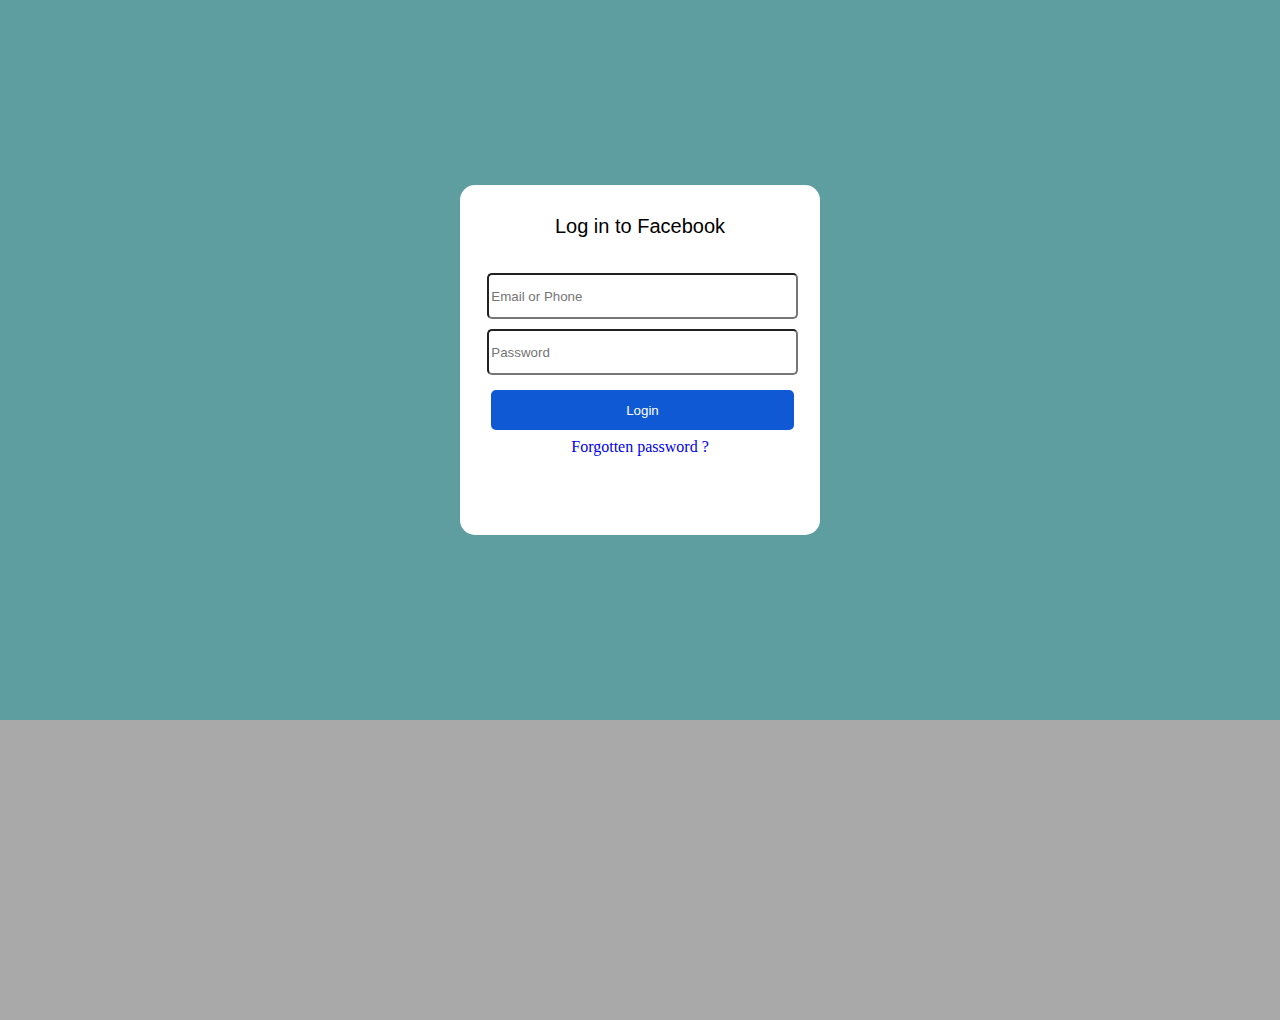
<file: fblogin/index.html>
<!DOCTYPE html>
<html lang="en">

<head>
    <meta charset="UTF-8">
    <meta name="viewport" content="width=device-width, initial-scale=1.0">
    <link rel="stylesheet" href="index.css">
    <title>Document</title>
</head>

<body>

    <div class="global">

        <div class="login-form">

            <div class="heading">
                Log in to Facebook

            </div>
            <form id="login-form" action="" method="post">


                <div class="tc-1">

                    <input id="tc-1" type="email" placeholder="Email or Phone">


                </div>

                <div class="tc-1">

                    <input id="tc-2" type="password" placeholder="Password">


                </div>


                <div class="login_button">
                    <button type="submit" class="login-button" onclick="return validateForm();">Login</button>

                </div>


                <div class="forgot">

                    <a href="w3schools.com" id="forgot">Forgotten password ?</a>

                </div>





            </form>

        </div>

    </div>

    <div class="second-container">


    </div>




    <script src="index.js"></script>
</body>

</html>
</file>
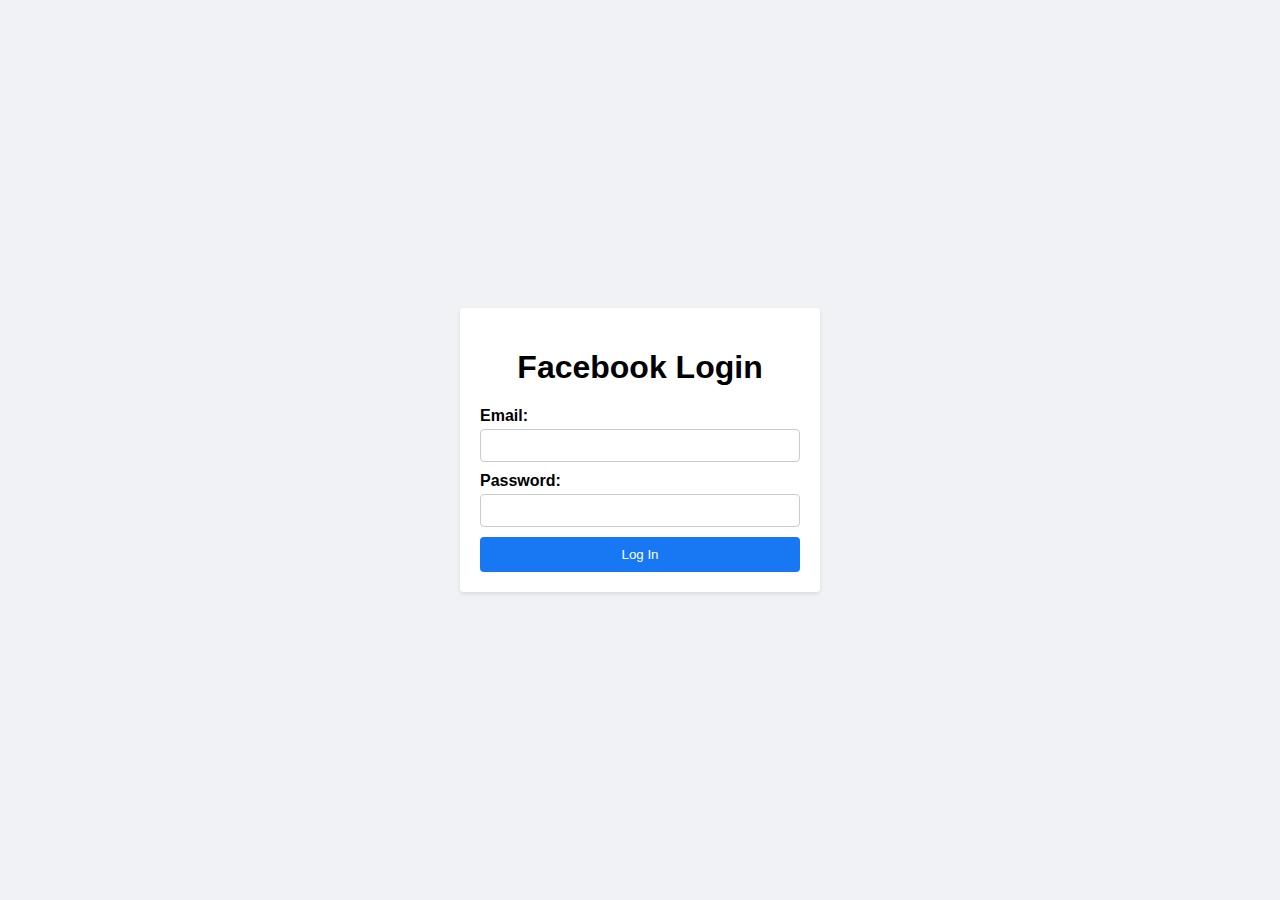
<file: login/index.html>
<!DOCTYPE html>
<html lang="en">
<head>
    <meta charset="UTF-8">
    <meta name="viewport" content="width=device-width, initial-scale=1.0">
    <title>Facebook Login</title>
    <link rel="stylesheet" href="index.css">
</head>
<body>
    <div class="container">
        <h1>Facebook Login</h1>
        <form id="loginForm">
            <label for="email">Email:</label>
            <input type="email" id="email" required>

            <label for="password">Password:</label>
            <input type="password" id="password" required>

            <button type="submit">Log In</button>
        </form>
    </div>
    <script src="index.js"></script>
</body>
</html>
</file>
<file: fblogin/index.css>
body {
  margin: 0;
  background-color: #fff;
}


.global {

  width: 100%;
  height: 720px;
  background-color: cadetblue;
  justify-content: center;
  align-items: center;
  display: flex;

}

.login-form {

  /* border: 1.5px solid; */
  border-radius: 15px;
  width: 360px;
  height: 350px;
  background-color: #fff;
  position: relative;
  justify-content: center;
  align-items: center;



}




.second-container {

  margin: 0;
  width: 100%;
  height: 300px;
  background-color: darkgray;
}


#tc-2 {

  margin-top: 10px;
  margin-left: 5px;
  height: 40px;
  width: 8cm;
  border-radius: 5px;
  justify-content: center;
  align-items: center;


}

#tc-1 {

  margin-top: 35px;
  margin-left: 5px;
  height: 40px;
  width: 8cm;
  border-radius: 5px;
  justify-content: center;
  align-items: center;

}



#login-form {
  align-items: center;
  display: flex;
  flex-direction: column;
}

.login-button {
  margin-top: 15px;
  color: white;
  background-color: #0f5ad4;
  height: 40px;
  width: 8cm;
  border: none;
  border-radius: 5px;
  text-align: center;
  margin-left: 5px;
  justify-content: center;
  align-items: center;

}



.forgot {
  text-align: center;
  margin-top: 8px;
}

#forgot {
  text-decoration: none;
}

.heading {
  font-family: Helvetica, Arial, sans-serif;
  font-size: 20px;
  text-align: center;
  margin-top: 30px;
}
</file>
<file: login/index.css>
body {
    font-family: Arial, sans-serif;
    background-color: #f0f2f5;
    margin: 0;
    padding: 0;
    display: flex;
    justify-content: center;
    align-items: center;
    height: 100vh;
}

.container {
    background-color: #fff;
    box-shadow: 0 2px 4px rgba(0, 0, 0, 0.1);
    padding: 20px;
    border-radius: 4px;
    width: 320px;
}

h1 {
    text-align: center;
}

form {
    display: flex;
    flex-direction: column;
}

label {
    font-weight: bold;
    margin-bottom: 4px;
}

input {
    padding: 8px;
    margin-bottom: 10px;
    border: 1px solid #ccc;
    border-radius: 4px;
}

button {
    padding: 10px;
    background-color: #1877f2;
    color: #fff;
    border: none;
    border-radius: 4px;
    cursor: pointer;
}

button:hover {
    background-color: #0e63ac;
}
</file>
